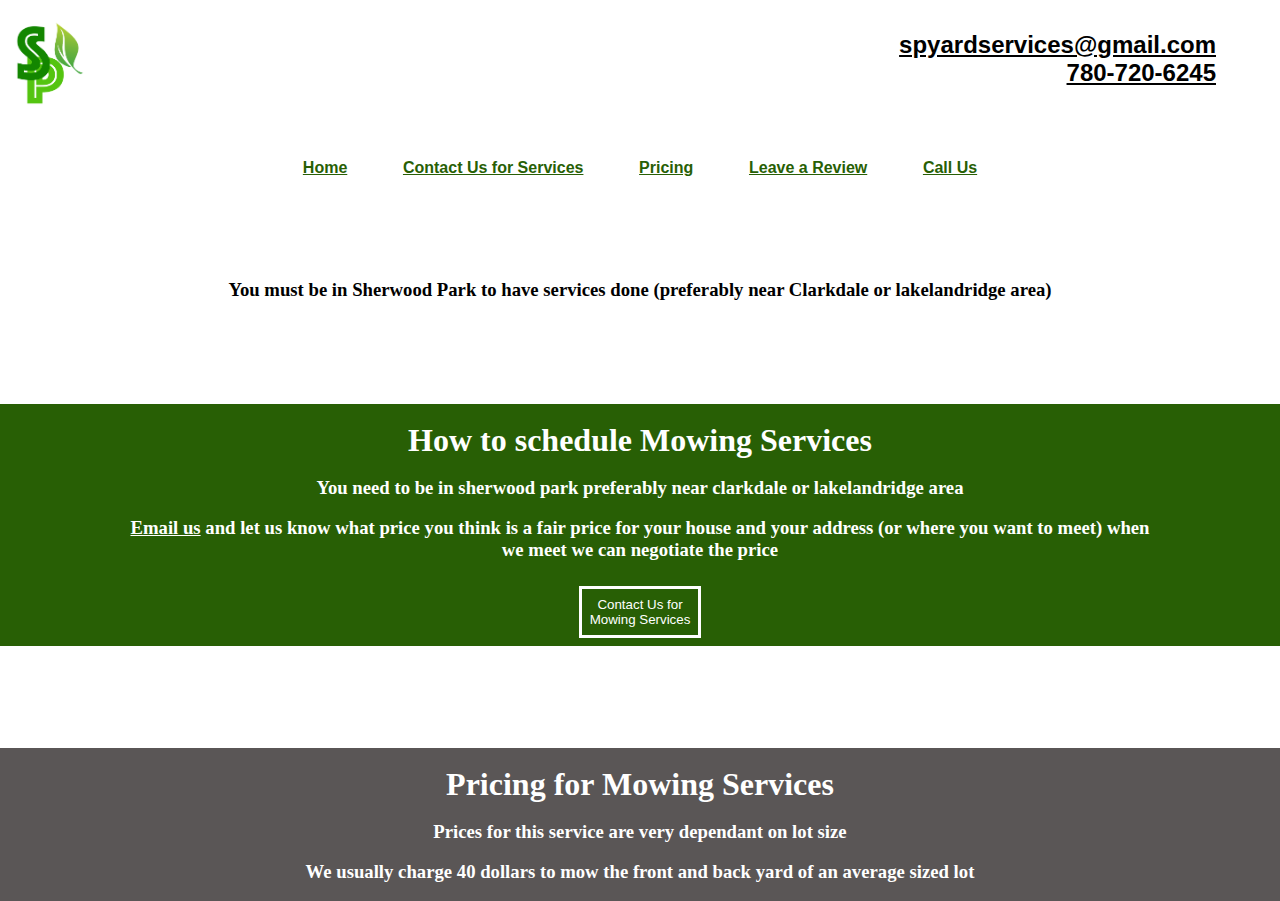
<file: mowing.html>
<!DOCTYPE html>
<html lang="en">
<head>
    <meta charset="UTF-8">
    <meta http-equiv="X-UA-Compatible" content="IE=edge">
    <meta name="viewport" content="width=device-width, initial-scale=1.0">
    <link rel="icon" href="logo.png">
    <link rel="stylesheet" href="style.css">
    <title>SP Yard Services | Mowing </title>
</head>
<body>
    <div class="top">
        <a href="index.html"> <img src="logo.png"></a> 
        <br>
        <a href="mailto:spyardservices@gmail.com"> <h2> spyardservices@gmail.com </h2> </a>
        <a href="tel:780-720-6245"> <h2> 780-720-6245 </h2> </a>
       </div>
       <br>
       <br>
       <br>
       <br>
       <div class="toplinks">
         <b><p> 
         <a href="index.html">Home</a>
         <a href="mailto:spyardservices@gmail.com">Contact Us for Services</a>
         <a href="pricing.html">Pricing</a>
         <a href="https://docs.google.com/forms/d/e/1FAIpQLSffjIAcOtS8fRLhtfPflyxvwoQkYyg7gpYzkDVofWZ85iqH_g/viewform?usp=sf_link">Leave a Review</a>
         <a href="tel:780-720-6245">Call Us</a>
       </p></b>
       </div>
       <div class="warning">
        <h3> You must be in Sherwood Park to have services done (preferably near Clarkdale or lakelandridge area)</h3>
        <div class="getraking">
            <br>
            <h1> How to schedule Mowing Services </h1>
            <br>
            <h3> You need to be in sherwood park preferably near clarkdale or lakelandridge area </h3>
        <br>
        <h3> <a href="mailto:spyardservices@gmail.com"> Email us</a> and let us know what price you think is 
        a fair price for your house and your address (or where you want to meet)
        when we meet we can negotiate the price </h3>
        <br>
        <br>
        <center>
            <button class="rakingcontact"><a href="mailto:spyardservices@gmail.com" style="text-decoration: none;">Contact Us for <br> Mowing Services </a></button>
        </center>
        <br>
     </div>
     <div class="rakingpricing">
         <br>
        <h1> Pricing for Mowing Services </h1>
        <br>
        <h3> Prices for this service are very dependant on lot size </h3>
        <br>
        <h3> We usually charge 40 dollars to mow the front and back yard of an average sized lot </h3>
        <br>
     </div>

        </div>
       <div id="sideNav">
        <nav>
            <ul>
                <li> <a href="index.html"> Home </a> </li>
                <li> <a href="mailto:spyardservices@gmail.com"> Contact Us For Services </a> </li>
                <li> <a href="pricing.html"> Pricing </a> </li>
                <li> <a href="https://docs.google.com/forms/d/e/1FAIpQLSffjIAcOtS8fRLhtfPflyxvwoQkYyg7gpYzkDVofWZ85iqH_g/viewform?usp=sf_link"> Review Us </a></li>
                <li> <a href="tel:780-720-6245"> Call Us </a></li>
            </ul>
        </nav>
     </div>



     <div id="menubtn">
         <br>
         <br>
         <br>
       <img src="sidemenu.png" id="menu" height="30px">
     </div>
     <script>
        var menubtn = document.getElementById("menubtn")
        var sideNav = document.getElementById("sideNav")
        var menu = document.getElementById("menu")
      
      
       
     menubtn.onclick = function (){
        if (sideNav.style.right == "-250px"){
            sideNav.style.right = "0";
        }
        else{
            sideNav.style.right = "-250px";
        }
     }
     </script>
</body>
</html>
</file>
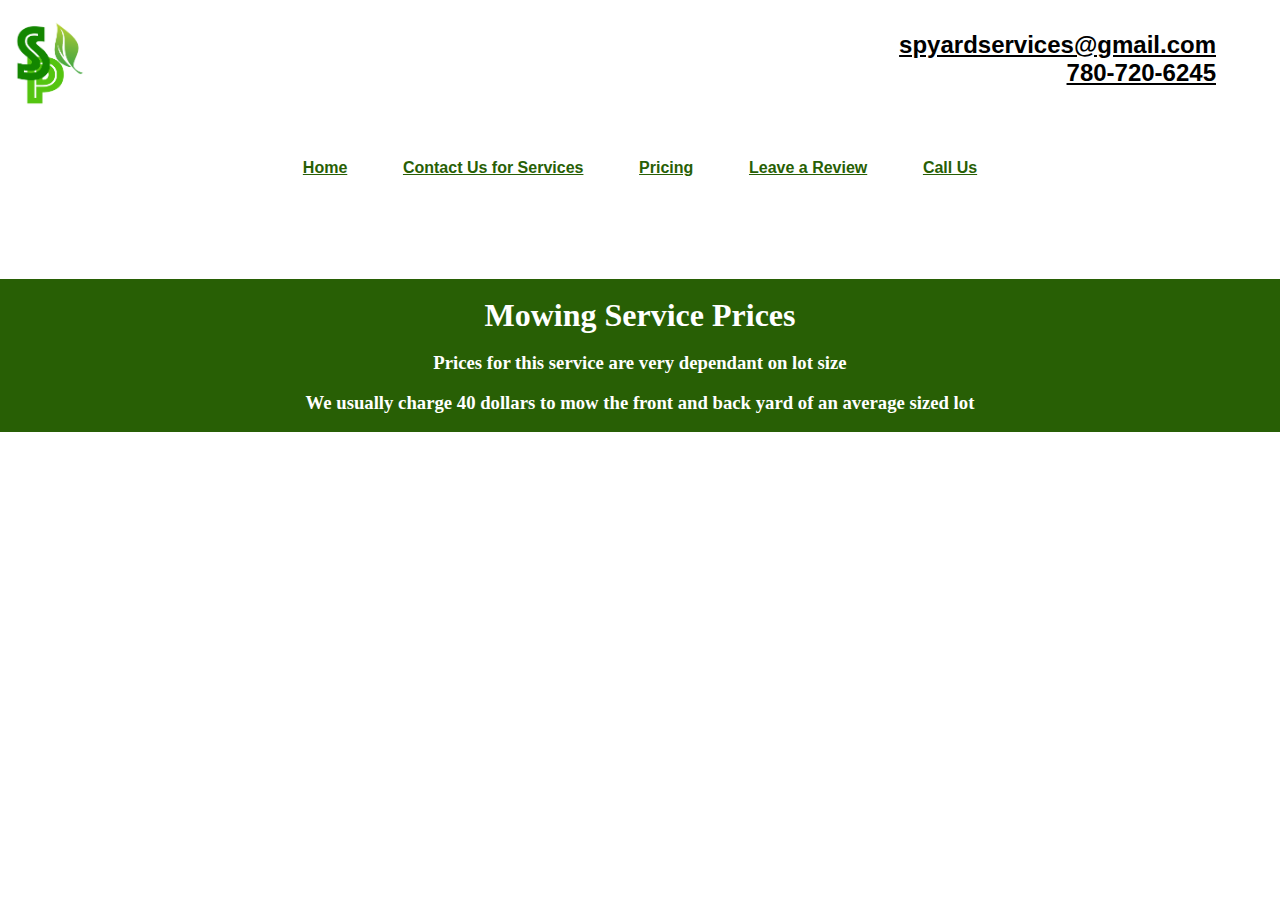
<file: mowingprices.html>
<!DOCTYPE html>
<html lang="en">
<head>
    <meta charset="UTF-8">
    <meta http-equiv="X-UA-Compatible" content="IE=edge">
    <meta name="viewport" content="width=device-width, initial-scale=1.0">
    <link rel="stylesheet" href="style.css">
    <link rel="icon" href="logo.png">
    <title>SP Yard Services | Mowing Prices </title>
</head>
<body>
    <div class="top">
        <a href="index.html"> <img src="logo.png"></a> 
        <br>
        <a href="mailto:spyardservices@gmail.com"> <h2> spyardservices@gmail.com </h2> </a>
        <a href="tel:780-720-6245"> <h2> 780-720-6245 </h2> </a>
       </div>
       <br>
       <br>
       <br>
       <br>
       <div class="toplinks">
         <b><p> 
         <a href="index.html">Home</a>
         <a href="mailto:spyardservices@gmail.com">Contact Us for Services</a>
         <a href="pricing.html">Pricing</a>
         <a href="https://docs.google.com/forms/d/e/1FAIpQLSffjIAcOtS8fRLhtfPflyxvwoQkYyg7gpYzkDVofWZ85iqH_g/viewform?usp=sf_link">Leave a Review</a>
         <a href="tel:780-720-6245">Call Us</a>
       </p></b>
       </div>
       <div class="mowingprices">
        <br>
        <h1> Mowing Service Prices </h1>
        <br>
        <h3> Prices for this service are very dependant on lot size </h3>
        <br>
        <h3> We usually charge 40 dollars to mow the front and back yard of an average sized lot </h3>
        <br>
       </div>




       <div id="sideNav">
        <nav>
            <ul>
                <li> <a href="index.html"> Home </a> </li>
                <li> <a href="mailto:spyardservices@gmail.com"> Contact Us For Services </a> </li>
                <li> <a href="pricing.html"> Pricing </a> </li>
                <li> <a href="https://docs.google.com/forms/d/e/1FAIpQLSffjIAcOtS8fRLhtfPflyxvwoQkYyg7gpYzkDVofWZ85iqH_g/viewform?usp=sf_link"> Review Us </a></li>
                <li> <a href="tel:780-720-6245"> Call Us </a></li>
            </ul>
        </nav>
     </div>
     <div id="menubtn">
         <br>
         <br>
         <br>
       <img src="sidemenu.png" id="menu" height="30px">
     </div>
     <script>
        var menubtn = document.getElementById("menubtn")
        var sideNav = document.getElementById("sideNav")
        var menu = document.getElementById("menu")
      
      
       
     menubtn.onclick = function (){
        if (sideNav.style.right == "-250px"){
            sideNav.style.right = "0";
        }
        else{
            sideNav.style.right = "-250px";
        }
     }
     </script>
</body>
</html>
</file>
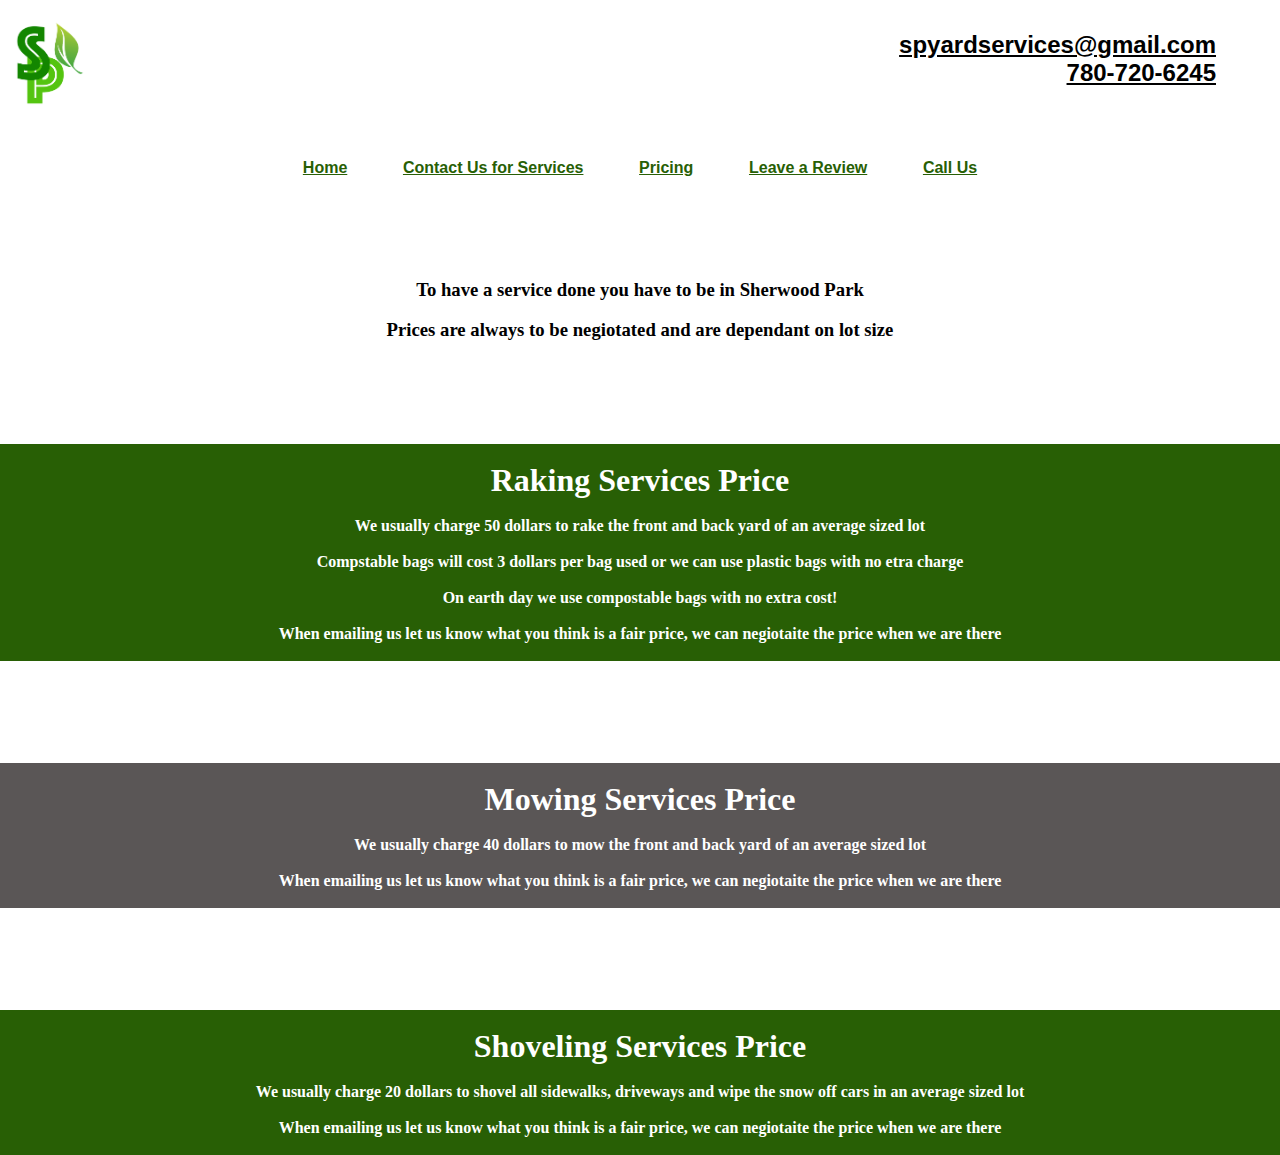
<file: pricing.html>
<!DOCTYPE html>
<html lang="en">
<head>
    <meta charset="UTF-8">
    <meta http-equiv="X-UA-Compatible" content="IE=edge">
    <meta name="viewport" content="width=device-width, initial-scale=1.0">
    <link rel="stylesheet" href="style.css">
    <link rel="icon" href="logo.png">
    <title>SP Yard Services | Pricing </title>
</head>
<body>
    <div class="top">
        <a href="index.html"> <img src="logo.png"></a> 
        <br>
        <a href="mailto:spyardservices@gmail.com"> <h2> spyardservices@gmail.com </h2> </a>
        <a href="tel:780-720-6245"> <h2> 780-720-6245 </h2> </a>
       </div>
       <br>
       <br>
       <br>
       <br>
       <div class="toplinks">
         <b><p> 
         <a href="index.html">Home</a>
         <a href="mailto:spyardservices@gmail.com">Contact Us for Services</a>
         <a href="pricing.html">Pricing</a>
         <a href="https://docs.google.com/forms/d/e/1FAIpQLSffjIAcOtS8fRLhtfPflyxvwoQkYyg7gpYzkDVofWZ85iqH_g/viewform?usp=sf_link">Leave a Review</a>
         <a href="tel:780-720-6245">Call Us</a>
       </p></b>
       </div>
       <div class="warning">
        <h3> <b>  To have a service done you have to be in Sherwood Park </b></h3>
        <br>
        <h3> <b> Prices are always to be negiotated and are dependant on lot size </b></h3>
       </div>
       <div class="rakingprice">
           <br>
        <h1> Raking Services Price </h1>
        <br>
        <h4> We usually charge 50 dollars to rake the front and back yard of an average sized lot</h4>
        <br>
        <h4> Compstable bags will cost 3 dollars per bag used or we can use plastic bags with no etra charge</h4>
        <br>
        <h4> On earth day we use compostable bags with no extra cost! </h4>
        <br>
        <h4> When emailing us let us know what you think is a fair price, we can negiotaite the price when
            we are there
        </h4>
        <br>
       </div>
       <div class="mowingprice">
        <br>
     <h1> Mowing Services Price </h1>
     <br>
     <h4> We usually charge 40 dollars to mow the front and back yard of an average sized lot</h4>
     <br>
     <h4> When emailing us let us know what you think is a fair price, we can negiotaite the price when
         we are there
     </h4>
     <br>
    </div>
    <div class="shovelingprice">
        <br>
     <h1> Shoveling Services Price </h1>
     <br>
     <h4> We usually charge 20 dollars to shovel all sidewalks, driveways and wipe the snow off cars in an average sized lot </h4>
     <br>
     <h4> When emailing us let us know what you think is a fair price, we can negiotaite the price when
         we are there
     </h4>
     <br>
    </div>
       <div id="sideNav">
        <nav>
            <ul>
                <li> <a href="index.html"> Home </a> </li>
                <li> <a href="mailto:spyardservices@gmail.com"> Contact Us For Services </a> </li>
                <li> <a href="pricing.html"> Pricing </a> </li>
                <li> <a href="https://docs.google.com/forms/d/e/1FAIpQLSffjIAcOtS8fRLhtfPflyxvwoQkYyg7gpYzkDVofWZ85iqH_g/viewform?usp=sf_link"> Review Us </a></li>
                <li> <a href="tel:780-720-6245"> Call Us </a></li>
            </ul>
        </nav>
     </div>
     <div id="menubtn">
         <br>
         <br>
         <br>
         <br>
       <img src="sidemenu.png" id="menu" height="30px">
     </div>
     <script>
        var menubtn = document.getElementById("menubtn")
        var sideNav = document.getElementById("sideNav")
        var menu = document.getElementById("menu")
      
      
       
     menubtn.onclick = function (){
        if (sideNav.style.right == "-250px"){
            sideNav.style.right = "0";
        }
        else{
            sideNav.style.right = "-250px";
        }
     }
     </script>
</body>
</html>
</file>
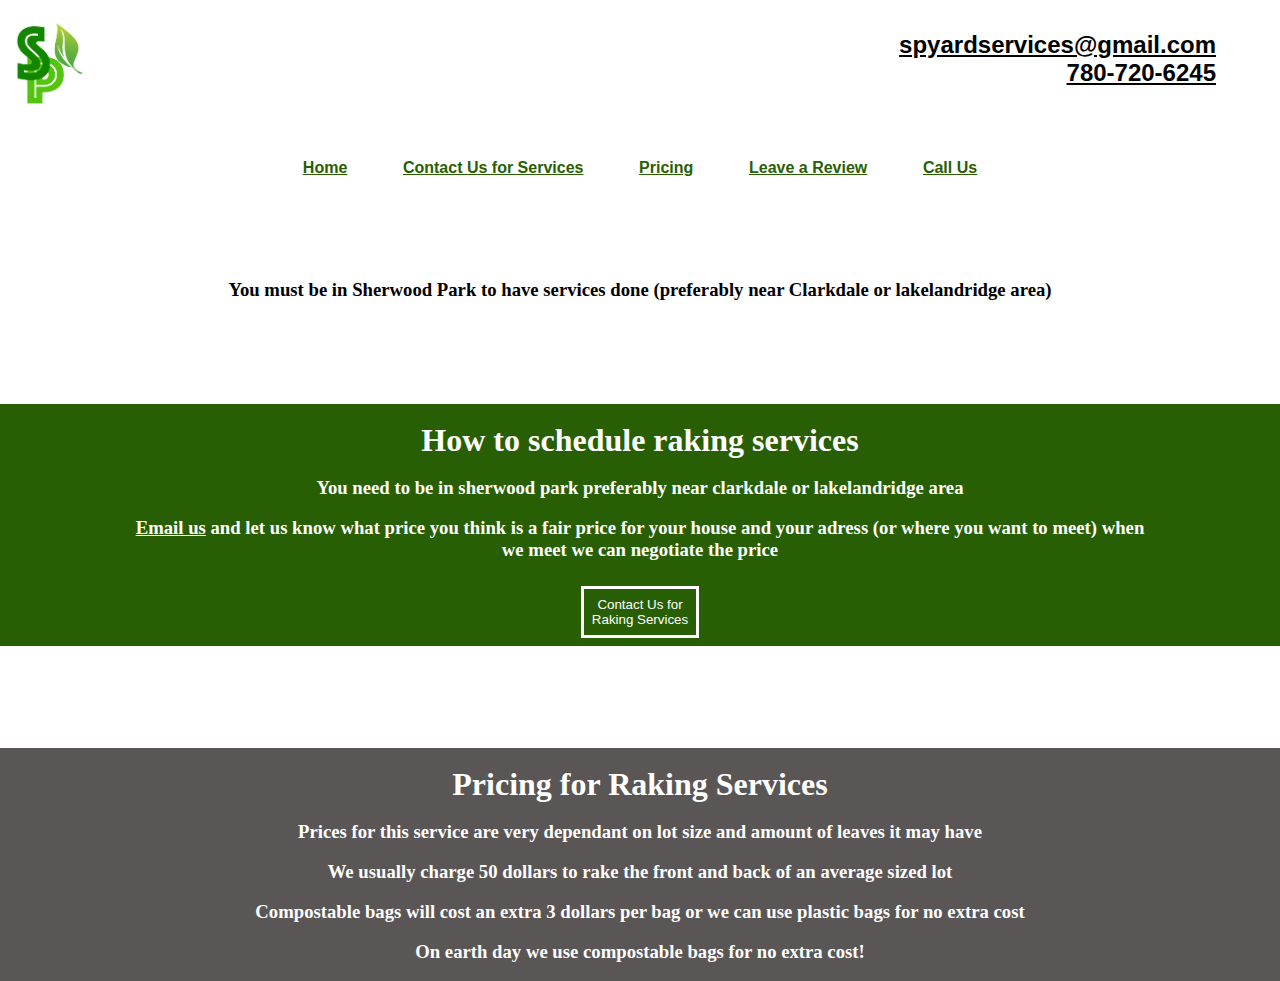
<file: raking.html>
<!DOCTYPE html>
<html lang="en">
<head>
    <meta charset="UTF-8">
    <meta http-equiv="X-UA-Compatible" content="IE=edge">
    <meta name="viewport" content="width=device-width, initial-scale=1.0">
    <link rel="stylesheet" href="style.css">
    <link rel="icon" href="logo.png">
    <title>SP Yard Services | Raking </title>
</head>
<body>
    <div class="top">
        <a href="index.html"> <img src="logo.png"></a> 
        <br>
        <a href="mailto:spyardservices@gmail.com"> <h2> spyardservices@gmail.com </h2> </a>
        <a href="tel:780-720-6245"> <h2> 780-720-6245 </h2> </a>
       </div>
       <br>
       <br>
       <br>
       <br>
       <div class="toplinks">
         <b><p> 
         <a href="index.html">Home</a>
         <a href="mailto:spyardservices@gmail.com">Contact Us for Services</a>
         <a href="pricing.html">Pricing</a>
         <a href="https://docs.google.com/forms/d/e/1FAIpQLSffjIAcOtS8fRLhtfPflyxvwoQkYyg7gpYzkDVofWZ85iqH_g/viewform?usp=sf_link">Leave a Review</a>
         <a href="tel:780-720-6245">Call Us</a>
       </p></b>
       </div>
       <div id="sideNav">
        <nav>
            <ul>
                <li> <a href="index.html"> Home </a> </li>
                <li> <a href="mailto:spyardservices@gmail.com"> Contact Us For Services </a> </li>
                <li> <a href="pricing.html"> Pricing </a> </li>
                <li> <a href="https://docs.google.com/forms/d/e/1FAIpQLSffjIAcOtS8fRLhtfPflyxvwoQkYyg7gpYzkDVofWZ85iqH_g/viewform?usp=sf_link"> Review Us </a></li>
                <li> <a href="tel:780-720-6245"> Call Us </a></li>
            </ul>
        </nav>
     </div>
     <div class="warning">
         <h3> You must be in Sherwood Park to have services done (preferably near Clarkdale or lakelandridge area)</h3>

     </div>
     <div class="getraking">
        <br>
        <h1> How to schedule raking services </h1>
        <br>
        <h3> You need to be in sherwood park preferably near clarkdale or lakelandridge area </h3>
        <br>
        <h3> <a href="mailto:spyardservices@gmail.com"> Email us</a> and let us know what price you think is 
        a fair price for your house and your adress (or where you want to meet)
        when we meet we can negotiate the price </h3>
        <br>
        <br>
        <center>
            <button class="rakingcontact"><a href="mailto:spyardservices@gmail.com" style="text-decoration: none;">Contact Us for <br> Raking Services </a></button>
        </center>
        <br>
     </div>
     <div class="rakingpricing">
         <br>
        <h1> Pricing for Raking Services </h1>
        <br>
        <h3> Prices for this service are very dependant on lot size and amount of leaves it may have </h3>
        <br>
        <h3> We usually charge 50 dollars to rake the front and back of an average sized lot </h3>
        <br>
        <h3> Compostable bags will cost an extra 3 dollars per bag or we can use plastic bags for no extra cost </h3>
        <br>
        <h3> On earth day we use compostable bags for no extra cost! </h3>
        <br>
     </div>


     <div id="menubtn">
         <br>
         <br>
         <br>
       <img src="sidemenu.png" id="menu" height="30px">
     </div>
     <script>
        var menubtn = document.getElementById("menubtn")
        var sideNav = document.getElementById("sideNav")
        var menu = document.getElementById("menu")
      
      
       
     menubtn.onclick = function (){
        if (sideNav.style.right == "-250px"){
            sideNav.style.right = "0";
        }
        else{
            sideNav.style.right = "-250px";
        }
     }
     </script>
</body>
</html>
</file>
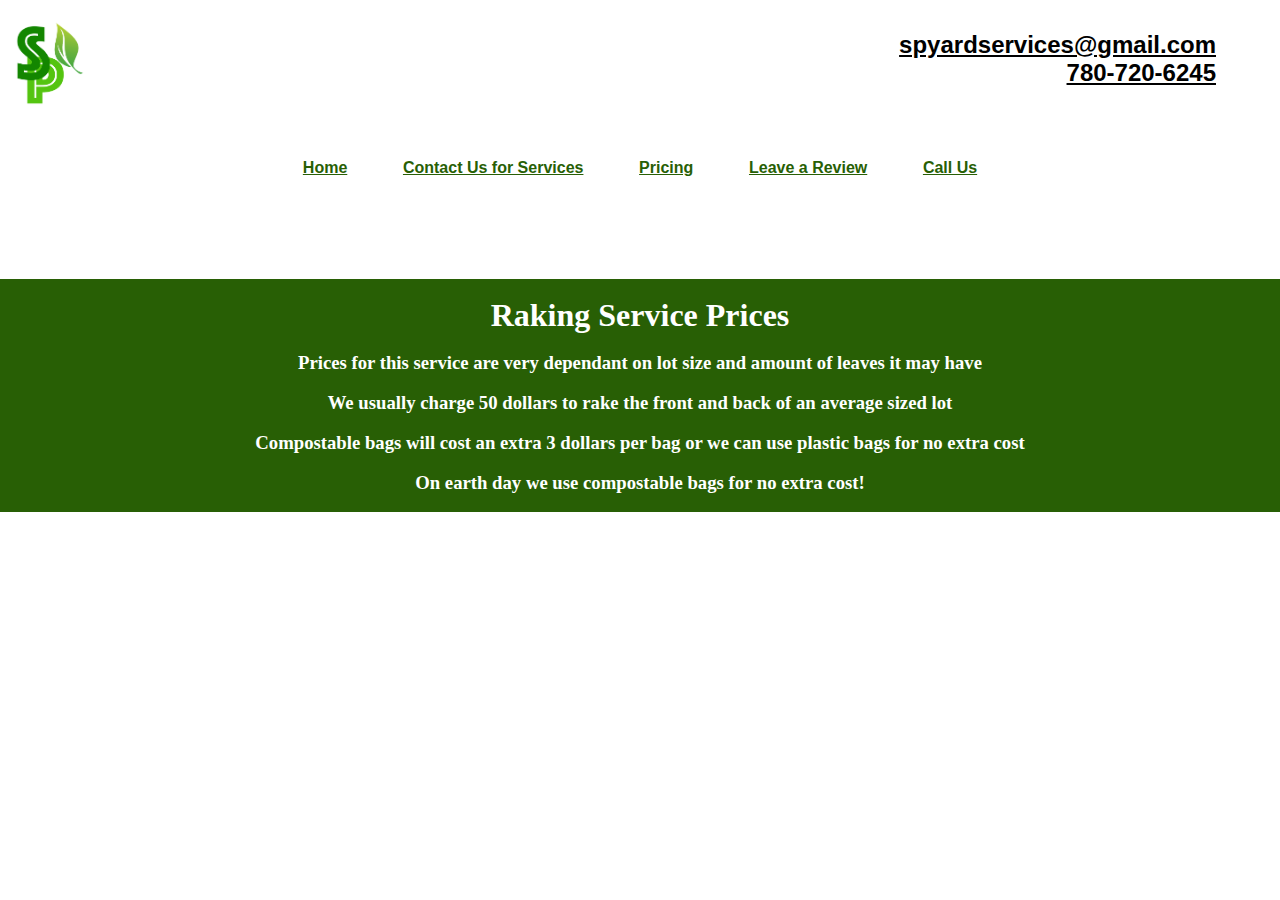
<file: rakingprices.html>
<!DOCTYPE html>
<html lang="en">
<head>
    <meta charset="UTF-8">
    <meta http-equiv="X-UA-Compatible" content="IE=edge">
    <meta name="viewport" content="width=device-width, initial-scale=1.0">
    <link rel="stylesheet" href="style.css">
    <link rel="icon" href="logo.png">
    <title>SP Yard Services | Raking Prices </title>
</head>
<body>
    <div class="top">
        <a href="index.html"> <img src="logo.png"></a> 
        <br>
        <a href="mailto:spyardservices@gmail.com"> <h2> spyardservices@gmail.com </h2> </a>
        <a href="tel:780-720-6245"> <h2> 780-720-6245 </h2> </a>
       </div>
       <br>
       <br>
       <br>
       <br>
       <div class="toplinks">
         <b><p> 
         <a href="index.html">Home</a>
         <a href="mailto:spyardservices@gmail.com">Contact Us for Services</a>
         <a href="pricing.html">Pricing</a>
         <a href="https://docs.google.com/forms/d/e/1FAIpQLSffjIAcOtS8fRLhtfPflyxvwoQkYyg7gpYzkDVofWZ85iqH_g/viewform?usp=sf_link">Leave a Review</a>
         <a href="tel:780-720-6245">Call Us</a>
       </p></b>
       </div>
       <div class="rakeprice">
           <br>
           <h1> Raking Service Prices </h1>
           <br>
           <h3> Prices for this service are very dependant on lot size and amount of leaves it may have </h3>
           <br>
           <h3> We usually charge 50 dollars to rake the front and back of an average sized lot </h3>
           <br>
           <h3> Compostable bags will cost an extra 3 dollars per bag or we can use plastic bags for no extra cost </h3>
           <br>
           <h3> On earth day we use compostable bags for no extra cost! </h3>
           <br>
       </div>
       <div id="sideNav">
        <nav>
            <ul>
                <li> <a href="index.html"> Home </a> </li>
                <li> <a href="mailto:spyardservices@gmail.com"> Contact Us For Services </a> </li>
                <li> <a href="pricing.html"> Pricing </a> </li>
                <li> <a href="https://docs.google.com/forms/d/e/1FAIpQLSffjIAcOtS8fRLhtfPflyxvwoQkYyg7gpYzkDVofWZ85iqH_g/viewform?usp=sf_link"> Review Us </a></li>
                <li> <a href="tel:780-720-6245"> Call Us </a></li>
            </ul>
        </nav>
     </div>
     <div id="menubtn">
         <br>
         <br>
         <br>
       <img src="sidemenu.png" id="menu" height="30px">
     </div>
     <script>
        var menubtn = document.getElementById("menubtn")
        var sideNav = document.getElementById("sideNav")
        var menu = document.getElementById("menu")
      
      
       
     menubtn.onclick = function (){
        if (sideNav.style.right == "-250px"){
            sideNav.style.right = "0";
        }
        else{
            sideNav.style.right = "-250px";
        }
     }
     </script>
</body>
</html>
</file>
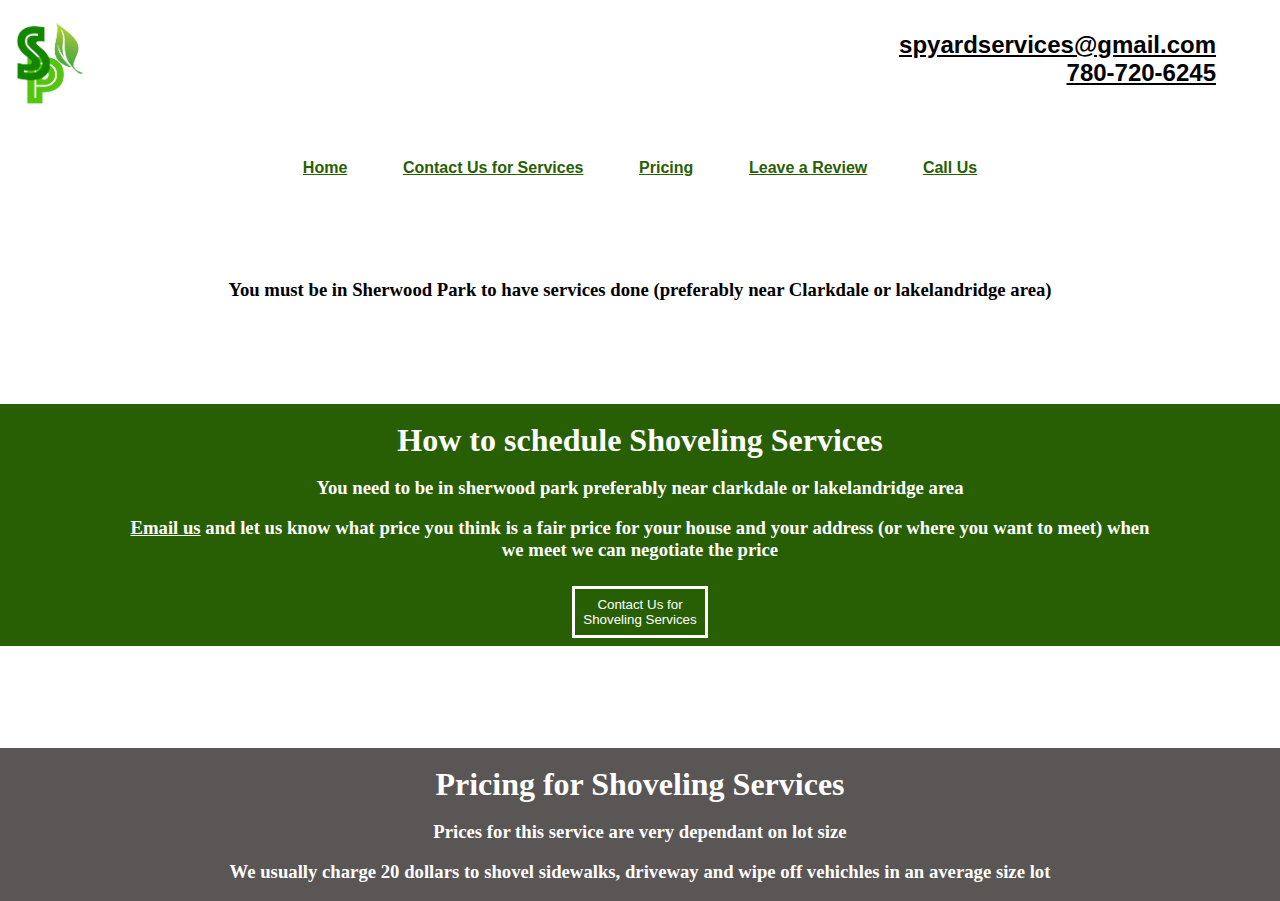
<file: snow.html>
<!DOCTYPE html>
<html lang="en">
<head>
    <meta charset="UTF-8">
    <meta http-equiv="X-UA-Compatible" content="IE=edge">
    <meta name="viewport" content="width=device-width, initial-scale=1.0">
    <link rel="stylesheet" href="style.css">
    <link rel="icon" href="logo.png">
    <title>SP Yard Services | Shoveling </title>
</head>
<body>
    <div class="top">
        <a href="index.html"> <img src="logo.png"></a> 
        <br>
        <a href="mailto:spyardservices@gmail.com"> <h2> spyardservices@gmail.com </h2> </a>
        <a href="tel:780-720-6245"> <h2> 780-720-6245 </h2> </a>
       </div>
       <br>
       <br>
       <br>
       <br>
       <div class="toplinks">
         <b><p> 
         <a href="index.html">Home</a>
         <a href="mailto:spyardservices@gmail.com">Contact Us for Services</a>
         <a href="pricing.html">Pricing</a>
         <a href="https://docs.google.com/forms/d/e/1FAIpQLSffjIAcOtS8fRLhtfPflyxvwoQkYyg7gpYzkDVofWZ85iqH_g/viewform?usp=sf_link">Leave a Review</a>
         <a href="tel:780-720-6245">Call Us</a>
       </p></b>
       </div>
       <div class="warning">
        <h3> You must be in Sherwood Park to have services done (preferably near Clarkdale or lakelandridge area)</h3>

    </div>
    <div class="getraking">
       <br>
       <h1> How to schedule Shoveling Services </h1>
       <br>
       <h3> You need to be in sherwood park preferably near clarkdale or lakelandridge area </h3>
       <br>
       <h3> <a href="mailto:spyardservices@gmail.com"> Email us</a> and let us know what price you think is 
       a fair price for your house and your address (or where you want to meet)
       when we meet we can negotiate the price </h3>
       <br>
       <br>
       <center>
           <button class="rakingcontact"><a href="mailto:spyardservices@gmail.com" style="text-decoration: none;">Contact Us for <br> Shoveling Services </a></button>
       </center>
       <br>
    </div>
    <div class="rakingpricing">
        <br>
       <h1> Pricing for Shoveling Services </h1>
       <br>
       <h3> Prices for this service are very dependant on lot size </h3>
       <br>
       <h3> We usually charge 20 dollars to shovel sidewalks, driveway and wipe off vehichles in an average size lot</h3>
       <br>
    </div>




       <div id="sideNav">
        <nav>
            <ul>
                <li> <a href="index.html"> Home </a> </li>
                <li> <a href="mailto:spyardservices@gmail.com"> Contact Us For Services </a> </li>
                <li> <a href="pricing.html"> Pricing </a> </li>
                <li> <a href="https://docs.google.com/forms/d/e/1FAIpQLSffjIAcOtS8fRLhtfPflyxvwoQkYyg7gpYzkDVofWZ85iqH_g/viewform?usp=sf_link"> Review Us </a></li>
                <li> <a href="tel:780-720-6245"> Call Us </a></li>
            </ul>
        </nav>
     </div>
     <div id="menubtn">
         <br>
         <br>
         <br>
       <img src="sidemenu.png" id="menu" height="30px">
     </div>
     <script>
        var menubtn = document.getElementById("menubtn")
        var sideNav = document.getElementById("sideNav")
        var menu = document.getElementById("menu")
      
      
       
     menubtn.onclick = function (){
        if (sideNav.style.right == "-250px"){
            sideNav.style.right = "0";
        }
        else{
            sideNav.style.right = "-250px";
        }
     }
     </script>
</body>
</html>
</file>
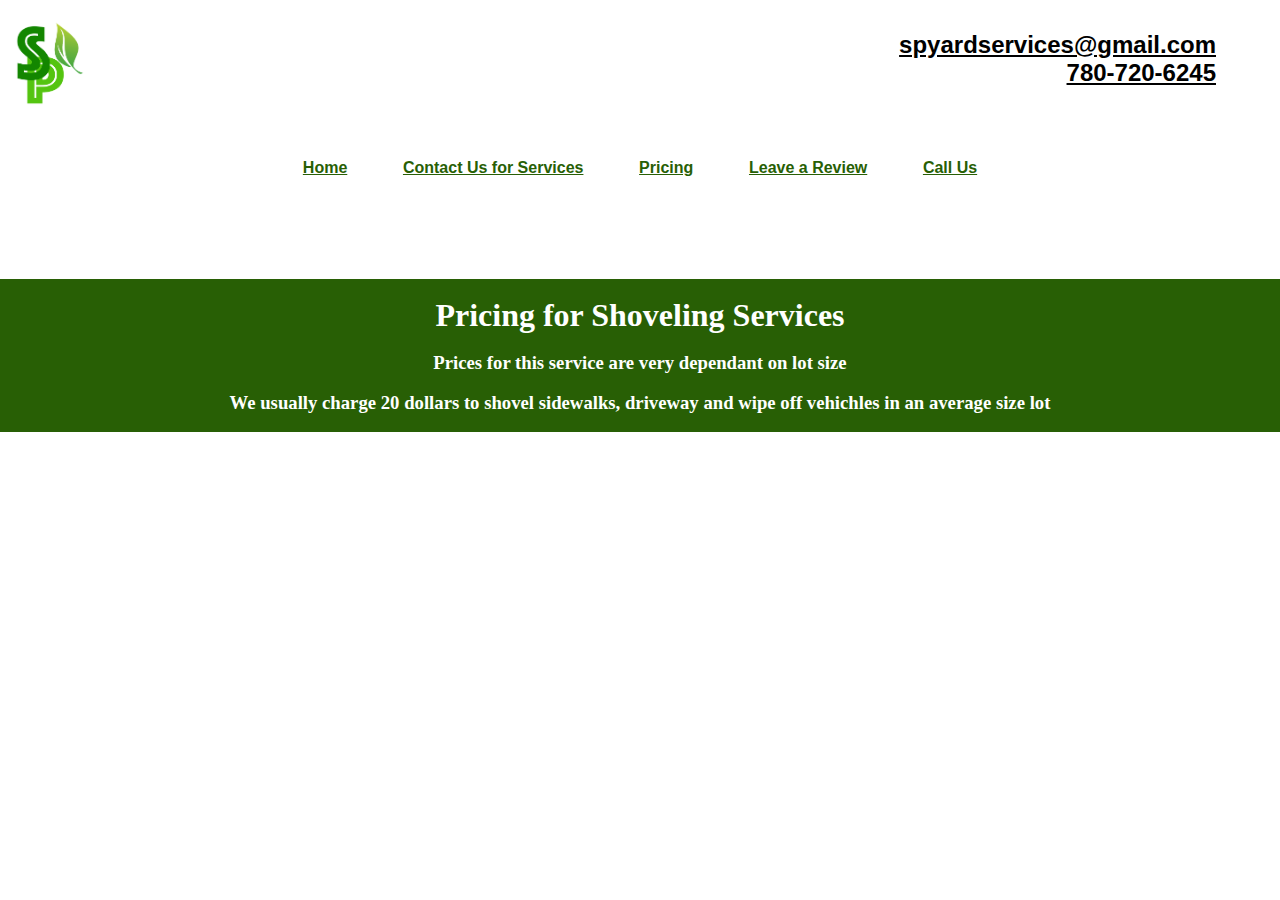
<file: snowprices.html>
<!DOCTYPE html>
<html lang="en">
<head>
    <meta charset="UTF-8">
    <meta http-equiv="X-UA-Compatible" content="IE=edge">
    <meta name="viewport" content="width=device-width, initial-scale=1.0">
    <link rel="stylesheet" href="style.css">
    <link rel="icon" href="logo.png">
    <title>SP Yard Services | Snow Shoveling Pricing </title>
</head>
<body>
    <div class="top">
        <a href="index.html"> <img src="logo.png"></a> 
        <br>
        <a href="mailto:spyardservices@gmail.com"> <h2> spyardservices@gmail.com </h2> </a>
        <a href="tel:780-720-6245"> <h2> 780-720-6245 </h2> </a>
       </div>
       <br>
       <br>
       <br>
       <br>
       <div class="toplinks">
         <b><p> 
         <a href="index.html">Home</a>
         <a href="mailto:spyardservices@gmail.com">Contact Us for Services</a>
         <a href="pricing.html">Pricing</a>
         <a href="https://docs.google.com/forms/d/e/1FAIpQLSffjIAcOtS8fRLhtfPflyxvwoQkYyg7gpYzkDVofWZ85iqH_g/viewform?usp=sf_link">Leave a Review</a>
         <a href="tel:780-720-6245">Call Us</a>
       </p></b>
       </div>
       <div class="snowprice">
        <br>
        <h1> Pricing for Shoveling Services </h1>
        <br>
        <h3> Prices for this service are very dependant on lot size </h3>
        <br>
        <h3> We usually charge 20 dollars to shovel sidewalks, driveway and wipe off vehichles in an average size lot</h3>
        <br>
       </div>


       <div id="sideNav">
        <nav>
            <ul>
                <li> <a href="index.html"> Home </a> </li>
                <li> <a href="mailto:spyardservices@gmail.com"> Contact Us For Services </a> </li>
                <li> <a href="pricing.html"> Pricing </a> </li>
                <li> <a href="https://docs.google.com/forms/d/e/1FAIpQLSffjIAcOtS8fRLhtfPflyxvwoQkYyg7gpYzkDVofWZ85iqH_g/viewform?usp=sf_link"> Review Us </a></li>
                <li> <a href="tel:780-720-6245"> Call Us </a></li>
            </ul>
        </nav>
     </div>
     <div id="menubtn">
         <br>
         <br>
         <br>
       <img src="sidemenu.png" id="menu" height="30px">
     </div>
     <script>
        var menubtn = document.getElementById("menubtn")
        var sideNav = document.getElementById("sideNav")
        var menu = document.getElementById("menu")
      
      
       
     menubtn.onclick = function (){
        if (sideNav.style.right == "-250px"){
            sideNav.style.right = "0";
        }
        else{
            sideNav.style.right = "-250px";
        }
     }
     </script>
    
</body>
</html>
</file>
<file: style.css>
*{
    margin: 0;
    padding: 0;
}

.top {
    margin-top: 1%;
}

.top h2 {
   text-align: right;
   margin-right: 5%;
   font-family: Verdana, Geneva, Tahoma, sans-serif;
}

.top img {
    width: 100px;
    float: left;
}

.top a {
    color: black;
}

.top a:hover {
    color: #138600;
    transition: 0.5s;
}

.toplinks p {
    text-align: center;
    display: block;
    font-family: Verdana, Geneva, Tahoma, sans-serif;
    
}

.toplinks a {
    color: #285f05;
    margin-left: 2%;
    margin-right: 2%;
}

.toplinks a:hover {
    color: black;
}

@media screen and (max-width: 800px){
    .top h2 {
        font-size: 15px;
    }

    .top img {
        width: 70px;
    }

    .toplinks {
        display: none;
    }
}

.greeting {
    background-color: #285f05;
}

.greeting h1 {
    color: white;
    text-align: center;
    margin-left: 20%;
    margin-right: 20%;
}

.greeting a {
    margin: 2%;
    display: block;
    color: white;
}

.greeting p {
    text-align: center;
}

.greeting a:hover {
    color: black;
}

@media screen and (max-width: 800px){
    .greeting h1 {
        margin-right: 10%;
        margin-left: 10%;
        font-size: 25px;
    }

    .greeting a {
        margin: 5%;
    }

    .top h2 {
        margin-bottom: 5%;
    }

}

.chooseus {
    margin-top: 10%;
    background-color: rgb(90, 86, 86);
}

.chooseus h1 {
    color: white;
    text-align: center;
    font-weight: lighter;
}

.chooseus p {
    text-align: center;
    color: white;
}







#sideNav {
    width: 250px;
    height: 100vh;
    position: fixed;
    right: -250px;
    top: 0;
    background: #3f940a;
    z-index: 2;
    transition: 0.3s;
    opacity: 97%;
    display: none;
 }
  
 nav ul li {
    list-style: none;
    margin: 50px 20px;
  
 }
  
 nav ul li a {
    text-decoration: none;
    color: white;
 }

 nav ul li a:hover {
     color: black;
     transition: 0.5s;
 }
  
 #menubtn {
    width: 50px;
    height: 50px;
    background: transparent;
    text-align: center;
    position: fixed;
    right: 30px;
    top: 20px;
    border-radius: 3px;
    z-index: 3;
    cursor: pointer;
    display: none;
 }
  
 #menubtn img {
    width: 20px;
    margin-top: 15px;
 }
 
 .pricing {
     background-color: #285f05;
     color: white;
     margin-top: 9%;
 }

 .pricing h1 {
     text-align: center;
 }

 .pricing p {
     text-align: center;
 }

 .pricing h2 {
     display: inline;
     color: white;
 }

 .pricing h2:hover {
     text-decoration: underline;
 }

 .servicesprice {
     text-decoration: none;
 }

 .pricesbtn {
     background-color: transparent;
     outline: 3px solid white;
     outline-offset: 8px;
     border-style: none;
     color: white;
     cursor: pointer;
 }

 .pricesbtn:hover {
     background-color: white;
     outline: 12px solid white;
     outline-offset: 0px;
     transition: 0.5s;
 }

 .pricing a {
     color: white;
     text-decoration: none;
 }

 .pricing a:hover {
     color: black;
     transition: 0.3s;
 }

 .mobile {
     display: none;
 }

 @media screen and (max-width: 800px){
     .pricing h2 {
         margin-top: 5%;
         display: block;
     }

     .pricesbtn {
         display: none;
     }

     .mobile {
         display: inline;
         margin-top: 8%;
         margin-bottom: 5%;
         background-color: transparent;
         outline: 3px solid white;
         outline-offset: 8px;
         border-style: none;
         color: white;
         cursor: pointer;
     }

     .mobile:hover {
        background-color: white;
        outline: 9px solid white;
        outline-offset: 0px;
        transition: 1s;
     }
 }

 .survey {
     margin-top: 8%;
     background-color: rgb(90, 86, 86);
 }

 .survey h1 {
     font-weight: lighter;
     color: white;
     text-align: center;
     margin-left: 20%;
     margin-right: 20%;
 }


 .survey a {
     color: white;
     text-decoration: none;
 }

 .survey a:hover {
     color: black;
     transition: 1s;
 }

 .survey button {
    background-color: transparent;
    outline: 3px solid white;
    outline-offset: 8px;
    border-style: none;
    color: white;
    cursor: pointer;
 }

 .survey button:hover {
    background-color: white;
    outline: 9px solid white;
    outline-offset: 0px;
    transition: 0.5s;
 }

.survey img {
    height: 750px;
}

 @media screen and (max-width: 800px){
    .survey h1 {
        margin-left: 10%;
        margin-right: 10%;
        font-size: 30px;
    }

    .survey img {
        display: none;
    }
 }

 .socials {
     margin-top: 8%;
     background-color: #285f05;
 }

 .socials a {
     margin: 2%;
     color: white;
 }

 .socials a:hover {
     color: black;
 }

 .socials p {
     text-align: center;
 }

 @media screen and (max-width: 800px) {
     .socials a {
         display: block;
         margin-top: 7%;
         margin-bottom: 7%;
     }

     .socials i {
         display: none;
     }

     #sideNav {
         display: block;
     }

     #menubtn {
         display: block;
     }

 }

 .rakingprice {
     margin-top: 8%;
     background-color: #285f05;
 }

 .rakingprice h1 {
     text-align: center;
     color: white;
     margin-left: 10%;
     margin-right: 10%;
 }

 .rakingprice h3 {
     color: white;
     text-align: center;
     margin-left: 10%;
     margin-right: 10%;
 }

 .rakingprice h4 {
     color: white;
     text-align: center;
     margin-left: 10%;
     margin-right: 10%;
 }

 .warning {
    text-align: center;
    margin-top: 8%;
 }

 .mowingprice {
     margin-top: 8%;
     background-color: rgb(90, 86, 86);
 }

 .mowingprice h1 {
     color: white;
     text-align: center;
     margin-left: 10%;
     margin-right: 10%;
 }

 .mowingprice h4 {
     color: white;
     text-align: center;
     margin-left: 10%;
     margin-right: 10%;
 }

 .shovelingprice {
     margin-top: 8%;
     background-color: #285f05;
     color: white;
     text-align: center;
 }

 .getraking {
     margin-top: 8%;
     background-color: #285f05;
     color: white;
     text-align: center;
 }

 .getraking h1 {
    margin-left: 10%;
    margin-right: 10%;
 }

 .getraking h3 {
    margin-left: 10%;
    margin-right: 10%;
 }

 .getraking a {
     color: white;
 }

 .getraking a:hover {
     color: black;
 }

 .rakingcontact {
    background-color: transparent;
    outline: 3px solid white;
    outline-offset: 8px;
    border-style: none;
    color: white;
    cursor: pointer;
 }

 .rakingcontact:hover {
    background-color: white;
    outline: 12px solid white;
    outline-offset: 0px;
    transition: 0.5s;
 }

 .rakingpricing {
     margin-top: 8%;
     background-color: rgb(90, 86, 86);
     color: white;
     text-align: center;
 }

 .getmowing {
     margin-top: 8%;
     background-color: #285f05;
     color: white;
     text-align: center;
 }

 .rakeprice {
     margin-top: 8%;
     background-color: #285f05;
     color: white;
     text-align: center;
 }

 .rakeprice h1 {
     margin-left: 10%;
     margin-right: 10%;
 }

 .rakeprice h3 {
    margin-left: 10%;
    margin-right: 10%;
 }

 .mowingprices {
    margin-top: 8%;
    background-color: #285f05;
    color: white;
    text-align: center;
 }

 .mowingprices h1 {
    margin-left: 10%;
    margin-right: 10%;
 }

 .mowingprices h3 {
    margin-left: 10%;
    margin-right: 10%;
 }

 .snowprice {
     margin-top: 8%;
     background-color: #285f05;
    color: white;
    text-align: center;
 }

 .snowprice h1 {
    margin-left: 10%;
    margin-right: 10%;
 }

 .snowprice h3 {
    margin-left: 10%;
    margin-right: 10%;
 }
</file>
